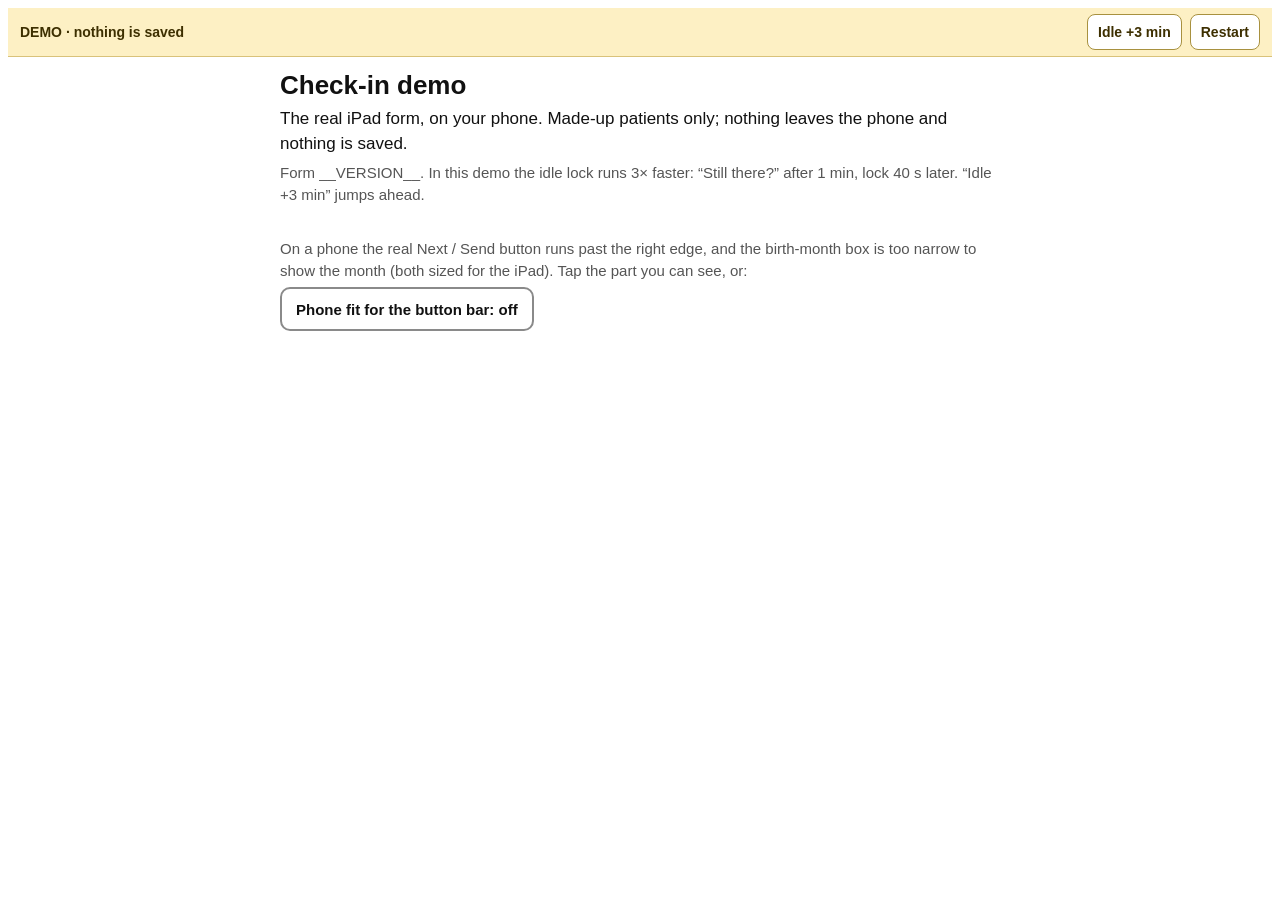
<file: tools/phone-demo/template.html>
﻿<!DOCTYPE html>
<html lang="en-AU">
<head>
    <meta charset="UTF-8">
    <meta name="viewport" content="width=device-width, initial-scale=1, viewport-fit=cover">
    <meta http-equiv="Content-Security-Policy" content="default-src 'none'; script-src 'unsafe-inline'; style-src 'unsafe-inline'; img-src data:; connect-src 'none'; form-action 'none'; base-uri 'none'">
    <meta name="format-detection" content="telephone=no">
    <meta name="robots" content="noindex">
    <title>Check-in phone demo</title>
<!--
  OFFLINE DEMO of the iPad check-in, patient side, built by
  cec-hub tools/build_phone_demo.py (__BUILT__). Made-up ZZTEST patients only.
  The real ipad.css + ipad.js are inlined UNCHANGED; the server is a mock
  inside this page (window.fetch is replaced). No network: the CSP above
  blocks every request. Nothing is saved anywhere.
-->
<style>
/* ===== real ipad.css (unchanged) ===== */
__IPAD_CSS__
</style>
<style>
/* ===== demo-only additions (never in the real app) ===== */
:root { color-scheme: light; }
#demo-banner { position: sticky; top: 0; z-index: 40; background: #fdf0c4; color: #3d2f00;
    border-bottom: 1px solid #d9c27a; font: 600 14px/1.3 -apple-system, BlinkMacSystemFont, "Segoe UI", Helvetica, Arial, sans-serif;
    padding: 6px 12px; padding-top: max(6px, env(safe-area-inset-top));
    display: flex; gap: 8px; align-items: center; flex-wrap: wrap; }
#demo-banner .demo-what { flex: 1 1 auto; min-width: 0; }
#demo-banner button { font: inherit; font-size: 14px; min-height: 36px; padding: 4px 10px; border-radius: 8px;
    border: 1px solid #a8913f; background: #fff; color: #3d2f00; cursor: pointer; touch-action: manipulation; }
#demo-banner button[hidden] { display: none; }
#demo-banner .demo-resume { background: #3d2f00; color: #fff; border-color: #3d2f00; }
.demo-sheet { position: fixed; inset: 0; z-index: 30; background: #fff; overflow-y: auto;
    -webkit-overflow-scrolling: touch; padding: 64px 16px 40px; color: #111;
    font: 17px/1.45 -apple-system, BlinkMacSystemFont, "Segoe UI", Helvetica, Arial, sans-serif; }
.demo-sheet[hidden] { display: none; }
.demo-in { max-width: 720px; margin: 0 auto; }
.demo-sheet h2 { font-size: 26px; line-height: 1.2; margin: 6px 0 6px; }
.demo-sheet h3 { font-size: 19px; margin: 26px 0 8px; }
.demo-sheet p { margin: 6px 0; }
.demo-sheet .demo-small { font-size: 15px; color: #555; }
.demo-paths { display: flex; flex-direction: column; gap: 12px; margin-top: 18px; }
.demo-paths button { font: inherit; text-align: left; padding: 14px 16px; min-height: 64px; border-radius: 12px;
    border: 2px solid #8a8a8a; background: #fff; color: #111; cursor: pointer; touch-action: manipulation; }
.demo-paths button b { display: block; font-size: 19px; }
.demo-paths button span { display: block; font-size: 15px; color: #555; margin-top: 2px; }
.demo-sheet pre { white-space: pre-wrap; overflow-wrap: anywhere; font: 15px/1.45 ui-monospace, Consolas, Menlo, monospace;
    background: #f6f6f6; border: 1px solid #ddd; border-radius: 8px; padding: 10px 12px; margin: 0; }
.demo-box { margin-top: 12px; }
.demo-box .demo-boxname { font-weight: 700; font-size: 16px; margin-bottom: 4px; }
.demo-box .demo-empty { color: #777; font-style: italic; font-size: 15px; }
.demo-sheet table { border-collapse: collapse; width: 100%; font-size: 15px; }
.demo-sheet th, .demo-sheet td { text-align: left; vertical-align: top; padding: 6px 6px; border-top: 1px solid #ddd; }
.demo-sheet th { font-weight: 700; color: #444; border-top: 0; }
.demo-sheet td.demo-ch { font-weight: 700; }
.demo-sheet details { margin-top: 22px; }
.demo-sheet summary { font-weight: 700; cursor: pointer; min-height: 40px; display: flex; align-items: center; }
.demo-fitrow { margin-top: 14px; font-size: 15px; color: #555; }
.demo-fitrow button { font: inherit; font-weight: 700; min-height: 44px; padding: 6px 14px; margin-top: 6px; border-radius: 10px;
    border: 2px solid #8a8a8a; background: #fff; color: #111; cursor: pointer; }
.demo-fitrow button[aria-pressed="true"] { background: #111; border-color: #111; color: #fff; }
/* "Phone fit" (demo only, off by default): what a fix for the bar could look like. */
html.demo-fit .bar { padding-left: 16px; padding-right: 16px; }
html.demo-fit .bar-in { gap: 8px; }
html.demo-fit .bar-in .btn { padding-left: 16px; padding-right: 16px; }
html.demo-fit .date { grid-template-columns: 72px minmax(0, 1fr) 96px; gap: 8px; }
html.demo-fit .bar-in .primary, html.demo-fit .bar-in .primary.send { min-width: 0; flex: 1 1 auto; }
.demo-actions { display: flex; gap: 12px; margin-top: 26px; flex-wrap: wrap; }
.demo-actions button { font: inherit; font-weight: 700; min-height: 54px; padding: 8px 20px; border-radius: 12px;
    border: 2px solid #8a8a8a; background: #fff; cursor: pointer; }
.demo-actions button.demo-go { background: #2e6a52; border-color: #2e6a52; color: #fff; }
</style>
</head>
<body>
    <div id="demo-banner" role="region" aria-label="Demo controls">
        <span class="demo-what">DEMO &middot; nothing is saved</span>
        <button type="button" data-demo="resume" class="demo-resume" hidden>Reception: resume</button>
        <button type="button" data-demo="idle">Idle +3 min</button>
        <button type="button" data-demo="restart">Restart</button>
    </div>
    <main id="app" aria-live="polite">
        <div class="center"><p class="big">Concord Eyecare</p></div>
    </main>
    <div id="bar" class="bar" hidden></div>
    <div id="still" class="still" hidden></div>

    <div id="demo-pick" class="demo-sheet">
        <div class="demo-in">
            <h2>Check-in demo</h2>
            <p>The real iPad form, on your phone. Made-up patients only; nothing leaves the phone and nothing is saved.</p>
            <p class="demo-small">Form __VERSION__. In this demo the idle lock runs 3&times; faster: &ldquo;Still there?&rdquo; after 1 min, lock 40 s later. &ldquo;Idle +3 min&rdquo; jumps ahead.</p>
            <div class="demo-paths" id="demo-paths"></div>
            <div class="demo-fitrow">On a phone the real Next / Send button runs past the right edge, and the birth-month box is too narrow to show the month (both sized for the iPad). Tap the part you can see, or:<br>
                <button type="button" data-demo="fit" aria-pressed="false">Phone fit for the button bar: off</button></div>
        </div>
    </div>
    <div id="demo-result" class="demo-sheet" hidden></div>

<script>
/* ===== demo harness: runs BEFORE the real ipad.js ===== */
"use strict";
(function () {
    const DATA = __DATA__;
    const D = window.__demo = { data: DATA, slot: null, last: null, pollFn: null };

    /* 1. No network, ever. fetch is answered by the mock below; everything else refuses. */
    const refuse = function () { throw new Error("Demo: no network"); };
    try { window.XMLHttpRequest = refuse; } catch (e) {}
    try { window.EventSource = refuse; } catch (e) {}
    try { window.WebSocket = refuse; } catch (e) {}
    try { navigator.sendBeacon = function () { return false; }; } catch (e) {}

    /* 2. The device key: ipad.js reads it from the URL fragment. */
    if (!location.hash || location.hash === "#") {
        try { history.replaceState(null, "", "#demo-key"); } catch (e) { try { location.hash = "demo-key"; } catch (e2) {} }
    }

    /* 3. Catch ipad.js's 3 s poll so a demo pick starts at once (no 3 s wait). */
    const realSetInterval = window.setInterval;
    window.setInterval = function (fn, ms) {
        if (ms === 3000 && !D.pollFn) D.pollFn = fn;
        return realSetInterval.apply(window, arguments);
    };
    D.restoreTimers = function () { window.setInterval = realSetInterval; };
    D.kick = function () { if (D.pollFn) D.pollFn(); };

    /* 4. Idle-lock clock: 3x faster, plus "Idle +3 min". ipad.js only uses
       Date.now() for the time since the last touch. */
    const realNow = Date.now.bind(Date);
    const t0 = realNow();
    let skew = 0;
    Date.now = function () { return t0 + (realNow() - t0) * 3 + skew; };
    D.skip = function (ms) { skew += ms; };

    /* ---- the mock server (same shapes as hub/checkin.py ipad_*) -------------- */
    const clone = (x) => JSON.parse(JSON.stringify(x));
    const nameRe = /^[a-z][a-z0-9_]{0,60}$/;

    function shownQ(q, answers, index) {               // = checkin._shown / schema.is_shown
        const nia = q.not_if_answered;
        if (nia && answered(answers[nia])) return false;
        const cond = q.show_if || {};
        return Object.keys(cond).every((ref) => {
            if (index[ref] && !shownQ(index[ref], answers, index)) return false;
            const want = [].concat(cond[ref]);
            const got = answers[ref];
            const gots = Array.isArray(got) ? got : (got !== undefined && got !== null && got !== "" ? [got] : []);
            return gots.some((g) => want.includes(g));
        });
    }
    function answered(v) { return Array.isArray(v) ? v.length > 0 : !!(v !== undefined && v !== null && String(v).trim()); }
    function cleanAnswers(raw) {
        if (!raw || typeof raw !== "object" || Array.isArray(raw)) return null;
        const out = {};
        for (const k of Object.keys(raw)) {
            const v = raw[k];
            if (!nameRe.test(k)) return null;
            if (typeof v === "string") out[k] = v.trim().slice(0, 2000);
            else if (Array.isArray(v)) out[k] = v.filter((x) => String(x).trim()).map((x) => String(x).trim());
            else if (v === null) continue;
            else return null;
        }
        return out;
    }
    function setFor(s) { return DATA.sets[s.set]; }

    function route(method, path, body) {
        const s = D.slot;
        if (method === "GET" && path === "/current") {
            if (!s || !["sent", "filling", "paused"].includes(s.state)) return [200, { state: "idle" }];
            if (s.state === "paused") return [200, { state: "paused" }];
            return [200, { token: s.token, state: s.state }];
        }
        const m = path.match(/^\/session\/([^/]+)(?:\/(filling|draft|submit))?$/);
        if (!m) return [404, { error: "Not found" }];
        const token = decodeURIComponent(m[1]), act = m[2] || "";
        const mine = s && s.token === token;
        if (method === "GET" && !act) {
            if (!mine || !["sent", "filling"].includes(s.state)) return [409, { gone: true }];
            const out = { token: s.token, state: s.state, audience: s.audience, name: s.greeting,
                          prefill: clone(s.prefill), version: DATA.version,
                          questions: clone(setFor(s)), lists: clone(DATA.lists) };
            if (s.resumed && s.draft) out.draft = clone({ answers: s.draft.answers, skipped: s.draft.skipped, idx: s.draft.idx });
            return [200, out];
        }
        if (method === "POST" && act === "filling") {
            if (!mine || !["sent", "filling"].includes(s.state)) return [409, { gone: true }];
            if (s.state === "sent") s.state = "filling";
            return [200, { ok: true }];
        }
        if (method === "POST" && act === "draft") {
            if (!mine || !["sent", "filling", "paused"].includes(s.state)) return [409, { gone: true }];
            if (s.state === "paused") return [200, { ok: true, state: "paused" }];
            if (body && "answers" in body) {
                const a = cleanAnswers(body.answers);
                if (a === null) return [400, { error: "The answers could not be read." }];
                s.draft = { answers: a, skipped: Array.from(new Set(body.skipped_screens || [])).sort(), idx: body.idx };
            }
            if (body && body.pause === true) { s.state = "paused"; delete s.resumed; banner(); }
            return [200, { ok: true, state: s.state }];
        }
        if (method === "POST" && act === "submit") {
            const answers = cleanAnswers(body && body.answers);
            if (answers === null) return [400, { error: "The answers could not be read." }];
            const skipped = (body && body.skipped_screens) || [];
            if (!mine || !["sent", "filling"].includes(s.state)) {
                return D.last && D.last.token === token ? [200, { ok: true, already: true }] : [409, { gone: true }];
            }
            const set = setFor(s);
            const index = {};
            set.screens.forEach((sc) => sc.questions.forEach((q) => { index[q.id] = q; }));
            for (const sc of set.screens) {
                if (skipped.includes(sc.id) && sc.skippable) continue;
                for (const q of sc.questions) {
                    if (!q.required || q.type === "info") continue;
                    if (shownQ(q, answers, index) && !answered(answers[q.id])) {
                        return [400, { error: "Please fill in: " + (q.label || q.id), field: q.id }];
                    }
                }
            }
            s.state = "submitted";
            D.last = Object.assign({}, s, { answers: answers, skipped_screens: Array.from(new Set(skipped)).sort(),
                                            submitted: new Date().toISOString(), questions_version: DATA.version });
            D.slot = null;
            banner();
            setTimeout(showResult, 2500);
            return [200, { ok: true }];
        }
        return [404, { error: "Not found" }];
    }

    window.fetch = function (input, init) {
        init = init || {};
        const url = typeof input === "string" ? input : (input && input.url) || "";
        const m = url.match(/^\/api\/checkin\/ipad(\/.*)$/);
        if (!m) return Promise.reject(new TypeError("Demo: no network"));
        const headers = init.headers || {};
        return new Promise((resolve) => setTimeout(() => {
            let status, data;
            if (!headers["X-Checkin-Key"]) { status = 401; data = { error: "No key" }; }
            else {
                let body = null;
                try { body = init.body ? JSON.parse(init.body) : null; } catch (e) { body = null; }
                [status, data] = route(String(init.method || "GET").toUpperCase(), m[1], body);
            }
            resolve(new Response(JSON.stringify(data), { status: status, headers: { "Content-Type": "application/json" } }));
        }, 120));
    };

    /* ---- start a demo path (what reception's "Send to iPad" does) ------------- */
    function token() {
        const a = new Uint8Array(16);
        (window.crypto || {}).getRandomValues ? crypto.getRandomValues(a) : a.forEach((_, i) => { a[i] = (Math.random() * 256) | 0; });
        return Array.from(a, (b) => b.toString(16).padStart(2, "0")).join("");
    }
    function greeting(p) {
        if (String(p.preferred_name || "").trim()) return String(p.preferred_name).trim();
        return String(p.given_name || "").split(/\s+/)[0] || "";
    }
    D.startPath = function (id) {
        const p = DATA.paths.find((x) => x.id === id);
        if (!p) return;
        const prefill = Object.assign({}, p.prefill);
        if (p.booking_reason) prefill.booking_reason = p.booking_reason;
        D.path = p;
        D.slot = { token: token(), state: "sent", audience: p.audience, set: p.set, returning: !!p.returning,
                   last_exam: p.last_exam || "", prefill: prefill, greeting: greeting(prefill) };
        D.last = null;
        document.getElementById("demo-pick").hidden = true;
        document.getElementById("demo-result").hidden = true;
        banner();
        D.kick();
    };

    /* ---- demo banner ------------------------------------------------------------ */
    function banner() {
        const r = document.querySelector('#demo-banner [data-demo="resume"]');
        if (r) r.hidden = !(D.slot && D.slot.state === "paused");
    }
    D.banner = banner;
    function onDemoControl(ev) {
        const b = ev.target && ev.target.closest && ev.target.closest("#demo-banner button, #demo-pick button, #demo-result button");
        if (!b) return;
        // Demo controls are not a patient's touch: keep them away from ipad.js
        // (its touch timer and its click handler).
        ev.stopPropagation();
        if (ev.type !== "click") return;
        ev.preventDefault();
        const act = b.dataset.demo;
        if (act === "restart") { location.reload(); }
        else if (act === "idle") { D.skip(3 * 60 * 1000); }
        else if (act === "resume") {
            if (D.slot && D.slot.state === "paused") { D.slot.state = "sent"; D.slot.resumed = true; banner(); D.kick(); }
        }
        else if (act === "path") { D.startPath(b.dataset.path); }
        else if (act === "fit") {
            const on = document.documentElement.classList.toggle("demo-fit");
            b.setAttribute("aria-pressed", String(on));
            b.textContent = "Phone fit for the button bar: " + (on ? "on (demo only)" : "off");
        }
        else if (act === "close") { document.getElementById("demo-result").hidden = true; }
    }
    ["pointerdown", "touchstart", "keydown", "input", "click"].forEach((t) =>
        window.addEventListener(t, onDemoControl, true));

    /* ---- "what reception would see": a JS port of the engine's compose.py ------ */
    const CRLF = "\r\n";
    const BOXES = [["complaint", "Reason for visit"], ["general_health", "General health"],
                   ["past_ocular", "Past ocular history"], ["family_ocular", "Family ocular history"]];
    function indexOf(set) { const o = {}; set.screens.forEach((sc) => sc.questions.forEach((q) => { o[q.id] = q; })); return o; }
    function lineLabel(q) { return String(q.short || q.label || "").trim().replace(/[?:]+$/, "").trim(); }
    function noneValues(q) { const v = q.none_value; return typeof v === "string" ? (v ? [v] : []) : (Array.isArray(v) ? v : []); }
    function ticks(q, value) {
        let vals = value.map((v) => String(v).trim()).filter(Boolean);
        const nones = noneValues(q);
        if (nones.length && vals.some((v) => !nones.includes(v))) vals = vals.filter((v) => !nones.includes(v));
        return vals;
    }
    function answerText(q, value) {
        if (Array.isArray(value)) return ticks(q, value).join(", ");
        if (value === undefined || value === null) return "";
        return String(value).replace(/\r\n/g, "\n").replace(/\r/g, "\n").trim().replace(/\n/g, CRLF);
    }
    function soft(t) { return t.length > 1 && t[0] === t[0].toUpperCase() && t[0] !== t[0].toLowerCase() && !(t[1] === t[1].toUpperCase() && t[1] !== t[1].toLowerCase()) ? t[0].toLowerCase() + t.slice(1) : t; }
    function followText(f, value) {
        let t = answerText(f, value);
        if (["choice", "multi", "yesno"].includes(f.type) && !f.keep_case) t = t.split(", ").map((x) => soft(x.trim())).join(", ");
        return t;
    }
    function parentOf(q) { if (!q.follow_up) return null; const k = Object.keys(q.show_if || {}); return k.length === 1 ? k[0] : null; }
    function attachOption(q) {
        const ref = parentOf(q); if (ref === null) return null;
        const want = q.show_if[ref];
        if (Array.isArray(want)) return want.length === 1 ? want[0] : null;
        return want;
    }
    function merges(q, index) { const ref = parentOf(q); return !!(ref && index[ref] && index[ref].target === q.target); }
    function mergedText(q, answers, follows) {
        const value = answers[q.id];
        if (!follows.length) return answerText(q, value);
        const perOpt = {}, after = [];
        follows.forEach((f) => {
            const t = followText(f, answers[f.id]);
            if (!t) return;
            const opt = attachOption(f);
            if (opt !== null) { const lab = String(f.attach_label || "").trim(); (perOpt[opt] = perOpt[opt] || []).push(lab ? lab + ": " + t : t); }
            else after.push(lineLabel(f) + ": " + t);
        });
        let base;
        if (Array.isArray(value)) base = ticks(q, value).map((v) => perOpt[v] ? v + " (" + perOpt[v].join(", ") + ")" : v).join(", ");
        else { base = answerText(q, value); if (perOpt[base]) base = base + " (" + perOpt[base].join(", ") + ")"; }
        if (!base) return "";
        return [base].concat(after).join(". ");
    }
    function parseDMY(v) { const m = String(v || "").match(/^(\d{1,2})\/(\d{1,2})\/(\d{4})$/); return m ? { d: +m[1], m: +m[2], y: +m[3] } : null; }
    function ageOn(dob, t) { const d = parseDMY(dob); if (!d) return null; return t.getFullYear() - d.y - ((t.getMonth() + 1 < d.m || (t.getMonth() + 1 === d.m && t.getDate() < d.d)) ? 1 : 0); }
    function fired(m, answers, booking, age) {
        const t = m.triggers || {}, out = [];
        const text = String(booking || "").toLowerCase();
        if (text && (t.booking || []).some((w) => text.includes(String(w).toLowerCase()))) out.push("booking");
        if (age !== null && Number.isInteger(t.age_min) && age >= t.age_min) out.push("age");
        Object.keys(t.answers || {}).forEach((ref) => {
            const want = [].concat(t.answers[ref]); const got = answers[ref];
            const gots = Array.isArray(got) ? got : (answered(got) ? [got] : []);
            if (gots.some((g) => want.includes(g))) out.push(ref);
        });
        return out;
    }
    function screenOrder(set, answers, booking, age) {          // = schema.screen_order
        const core = set.screens.filter((s) => !s.module).map((s) => s.id);
        const where = {}; set.screens.forEach((s) => s.questions.forEach((q) => { where[q.id] = s.id; }));
        const mods = {}; (set.modules || []).forEach((m) => { mods[m.id] = m; });
        const slot = {};
        set.screens.forEach((s) => {
            if (!s.module || !mods[s.module]) return;
            const why = fired(mods[s.module], answers, booking, age);
            if (!why.length) return;
            let pos = Math.max(0, core.indexOf(mods[s.module].after));
            if (!why.some((f) => f === "booking" || f === "age")) {
                const srcs = why.map((f) => core.indexOf(where[f])).filter((i) => i >= 0);
                if (srcs.length) pos = Math.max(pos, Math.min.apply(null, srcs));
            }
            (slot[core[pos]] = slot[core[pos]] || []).push(s.id);
        });
        const out = []; core.forEach((c) => { out.push(c); (slot[c] || []).forEach((x) => out.push(x)); });
        return out;
    }
    function ctxOf(sess) {
        const dob = sess.answers.dob || sess.prefill.dob;
        return { booking: String(sess.prefill.booking_reason || ""), age: ageOn(dob, new Date()) };
    }
    function effectiveAnswers(set, sess) {
        const answers = sess.answers, skipped = new Set(sess.skipped_screens || []);
        const c = ctxOf(sess);
        const open = new Set(screenOrder(set, answers, c.booking, c.age));
        const index = indexOf(set);
        const asked = [];
        set.screens.forEach((s) => { if (open.has(s.id)) s.questions.forEach((q) => asked.push([s, q])); });
        const follows = {};
        asked.forEach(([, q]) => { if (merges(q, index) && shownQ(q, answers, index)) (follows[parentOf(q)] = follows[parentOf(q)] || []).push(q); });
        const out = [];
        asked.forEach(([s, q]) => {
            if (skipped.has(s.id) || q.type === "info") return;
            if (merges(q, index) || !shownQ(q, answers, index)) return;
            const t = mergedText(q, answers, follows[q.id] || []);
            if (t) out.push([s, q, t]);
        });
        return out;
    }
    function ddmmyyyy(d) { return String(d.getDate()).padStart(2, "0") + "/" + String(d.getMonth() + 1).padStart(2, "0") + "/" + d.getFullYear(); }
    function composeExamNotes(set, sess) {
        const header = "Patient-entered on iPad, " + ddmmyyyy(new Date()) + ":";
        const boxes = {}, subs = {};
        BOXES.forEach(([k]) => { boxes[k] = []; subs[k] = {}; });
        effectiveAnswers(set, sess).forEach(([, q, t]) => {
            const target = q.target || "";
            if (!target.startsWith("exam.")) return;
            const box = target.split(".")[1];
            const line = lineLabel(q) + ": " + t;
            const sub = String(q.subhead || "").trim();
            if (sub) (subs[box][sub] = subs[box][sub] || []).push("  " + line);
            else boxes[box].push(line);
        });
        if (sess.last_exam && (boxes.past_ocular.length || Object.keys(subs.past_ocular).length)) {
            boxes.past_ocular.unshift("Last exam here (Optomate): " + sess.last_exam);
        }
        const out = {};
        BOXES.forEach(([k]) => {
            const lines = boxes[k].slice();
            Object.keys(subs[k]).forEach((sub) => { lines.push(sub + ":"); subs[k][sub].forEach((l) => lines.push(l)); });
            out[k] = lines.length ? [header].concat(lines).join(CRLF) : "";
        });
        return out;
    }
    function infoText(set, small) {
        for (const s of set.screens) for (const q of s.questions) {
            if (q.type === "info" && q.target === "screen" && (q.style === "small") === small) return q.text || "";
        }
        return "";
    }
    function submittedBy(sess) {
        if (sess.audience !== "child") return "the patient";
        const name = String(sess.answers.guardian_name || "").split(/\s+/).filter(Boolean).join(" ");
        const rel = String(sess.answers.guardian_relationship || "").split(/\s+/).filter(Boolean).join(" ");
        if (name && rel) return name + " (" + rel + "), parent or guardian";
        if (name || rel) return (name || rel) + ", parent or guardian";
        return "a parent or guardian (name not given)";
    }
    function composeNotesBlock(set, sess) {
        const lines = ["--- iPad check-in " + ddmmyyyy(new Date()) + " (form " + DATA.version + ") ---"];
        const consent = infoText(set, false);
        if (consent) lines.push("Consent shown: " + consent);
        lines.push("Submitted on iPad by: " + submittedBy(sess));
        effectiveAnswers(set, sess).forEach(([, q, t]) => {
            if (q.id === "guardian_name" || q.id === "guardian_relationship") return;
            if (q.field === "source" || q.target === "notes") lines.push(lineLabel(q) + ": " + t);
        });
        lines.push("Check-in ref: " + sess.token);
        return lines.join(CRLF);
    }
    function norm(v) { return String(v || "").replace(/\s+/g, " ").trim().toLowerCase(); }
    function detailRows(set, sess) {
        const index = indexOf(set), skipped = new Set(sess.skipped_screens || []);
        const rows = [];
        set.screens.forEach((s) => s.questions.forEach((q) => {
            if (q.target !== "patient") return;
            const old = sess.prefill[q.field] || "";
            let v = (skipped.has(s.id) || !shownQ(q, sess.answers, index)) ? "" : (sess.answers[q.id] || "");
            if (Array.isArray(v)) v = v.join(", ");
            if (v && q.field === "source" && q.optomate_names && q.optomate_names[v]) v = q.optomate_names[v];
            const same = !v || (q.field === "phone_mobile" ? old.replace(/\D/g, "") === v.replace(/\D/g, "") : norm(old) === norm(v));
            if (!old && !v) return;
            rows.push({ label: lineLabel(q), old: old, now: v || old, changed: !same });
        }));
        return rows;
    }
    function esc(s) { return String(s == null ? "" : s).replace(/&/g, "&amp;").replace(/</g, "&lt;").replace(/>/g, "&gt;").replace(/"/g, "&quot;"); }
    function modulesOpened(set, sess) {
        const c = ctxOf(sess);
        return (set.modules || []).map((m) => {
            const why = fired(m, sess.answers, c.booking, c.age);
            if (!why.length) return null;
            const words = why.map((w) => w === "booking" ? "booking reason" : w === "age" ? "age " + m.triggers.age_min + "+" : "a tap");
            return m.subhead + " (" + Array.from(new Set(words)).join(", ") + ")";
        }).filter(Boolean);
    }

    function showResult() {
        const sess = D.last;
        if (!sess) return;
        const set = setFor(sess);
        const notes = composeExamNotes(set, sess);
        const block = composeNotesBlock(set, sess);
        const rows = detailRows(set, sess);
        const mods = modulesOpened(set, sess);
        D.result = { exam: notes, notes_block: block, details: rows, modules: mods };
        const skipped = new Set(sess.skipped_screens || []);
        const c = ctxOf(sess);
        const order = screenOrder(set, sess.answers, c.booking, c.age);
        const byId = {}; set.screens.forEach((s) => { byId[s.id] = s; });
        const raw = order.map((sid) => {
            const s = byId[sid];
            const items = s.questions.filter((q) => q.type !== "info" && answered(sess.answers[q.id]))
                .map((q) => `<tr><td>${esc(q.label)}</td><td>${esc([].concat(sess.answers[q.id]).join(", "))}</td></tr>`).join("");
            return `<h3>${esc(s.title)}${skipped.has(sid) ? " (skipped)" : ""}</h3>` +
                (items ? `<table>${items}</table>` : `<p class="demo-empty">Nothing answered.</p>`);
        }).join("");
        const p = D.path || {};
        document.getElementById("demo-result").innerHTML = `<div class="demo-in">
            <h2>Demo: what reception would see</h2>
            <p class="demo-small">${esc(p.title || "")}. Text built in this page by a copy of the engine's rules (compose.py); nothing was saved.</p>
            <h3>Extra screens opened</h3>
            <p>${mods.length ? mods.map(esc).join("<br>") : "None"}</p>
            <h3>Today's exam: history boxes</h3>
            ${BOXES.map(([k, name]) => `<div class="demo-box"><div class="demo-boxname">${esc(name)}</div>
                ${notes[k] ? `<pre>${esc(notes[k])}</pre>` : `<div class="demo-empty">Empty</div>`}</div>`).join("")}
            <h3>Patient notes (added to the record)</h3>
            <pre>${esc(block)}</pre>
            <h3>Details</h3>
            ${rows.length ? `<table><tr><th>Field</th><th>On file</th><th>From iPad</th></tr>${rows.map((r) =>
                `<tr><td>${esc(r.label)}</td><td>${esc(r.old) || "&ndash;"}</td><td${r.changed ? ` class="demo-ch"` : ""}>${r.changed ? esc(r.now) + " (new)" : "same"}</td></tr>`).join("")}</table>`
                : `<p class="demo-empty">Nothing.</p>`}
            <p class="demo-small">Details are simplified: the real check screen also validates each field against Optomate.</p>
            <details><summary>Every answer, by screen</summary>${raw}</details>
            <div class="demo-actions">
                <button type="button" class="demo-go" data-demo="restart">Restart demo</button>
                <button type="button" data-demo="close">Close</button>
            </div></div>`;
        const el = document.getElementById("demo-result");
        el.hidden = false;
        el.scrollTop = 0;
    }
    D.showResult = showResult;

    /* ---- the path picker ------------------------------------------------------- */
    document.getElementById("demo-paths").innerHTML = DATA.paths.map((p) =>
        `<button type="button" data-demo="path" data-path="${esc(p.id)}"><b>${esc(p.title)}</b><span>${esc(p.blurb)}</span></button>`).join("");
})();
</script>
<script>
/* ===== real ipad.js (unchanged) ===== */
__IPAD_JS__
</script>
<script>
"use strict";
window.__demo.restoreTimers();
</script>
</body>
</html>
</file>
